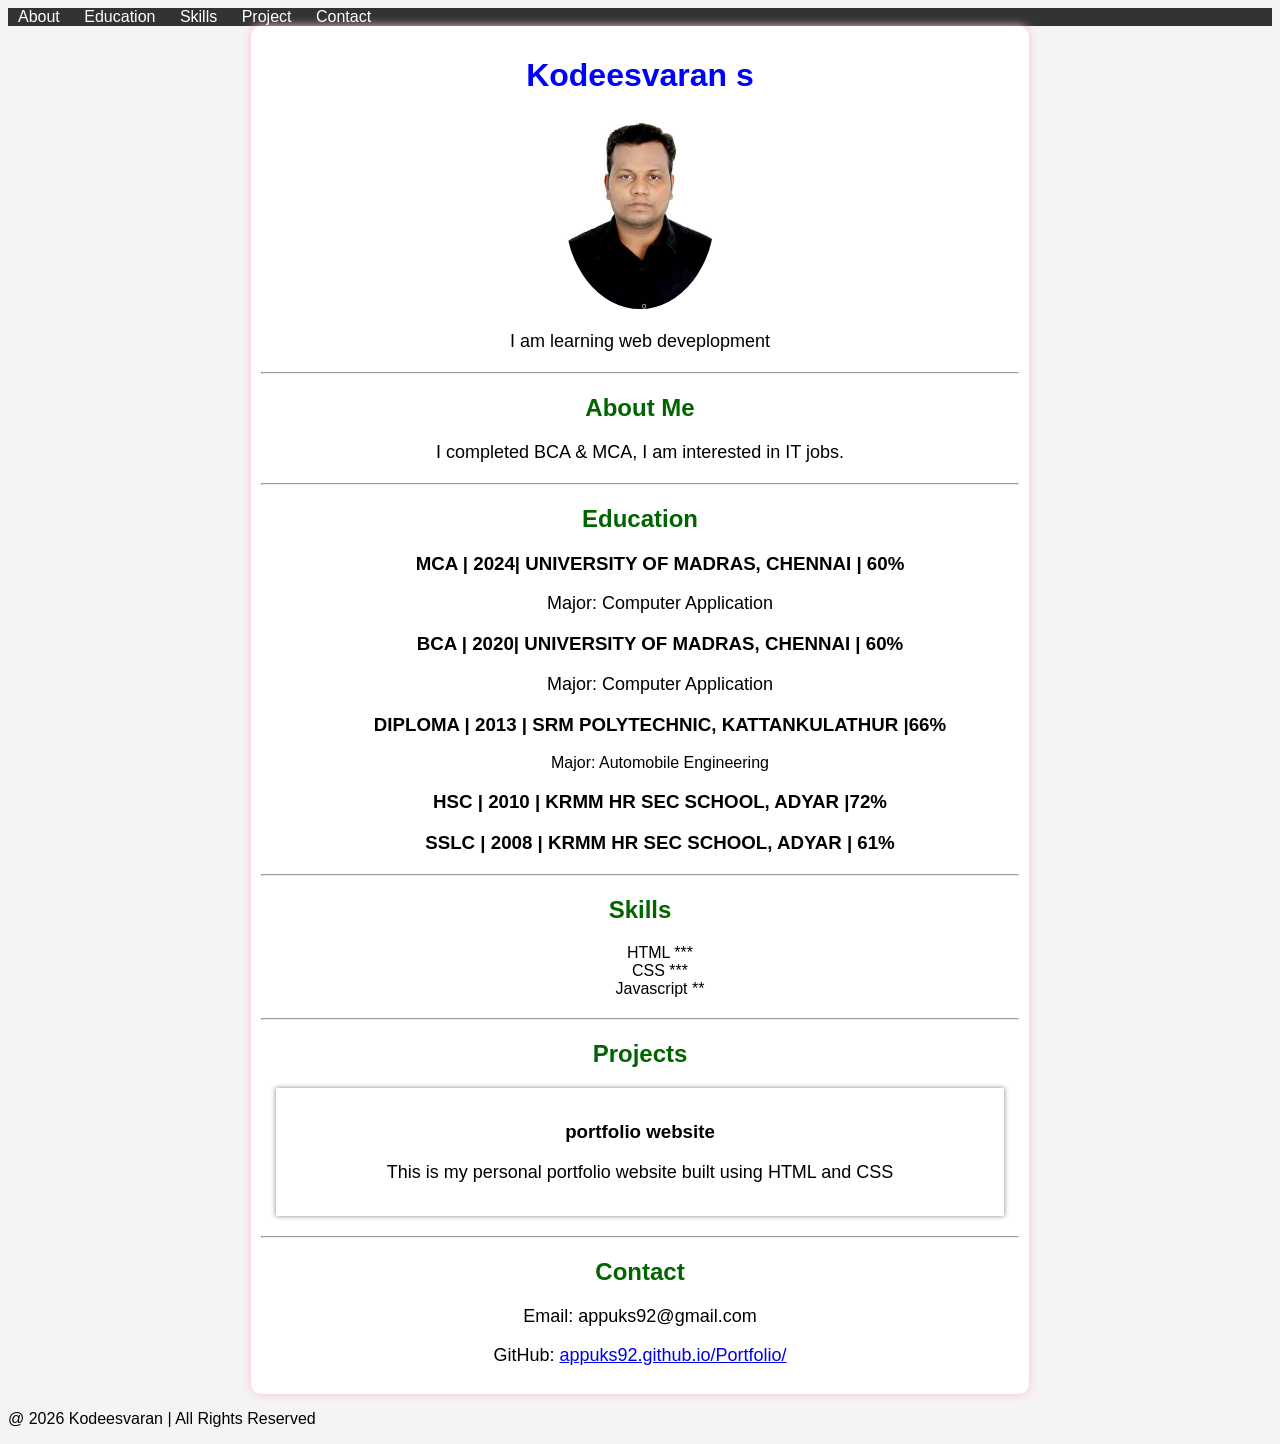
<file: index.html>
<!DOCTYPE html>
<html>
	<head>
		<title>My portfolio</title>
		<link rel="stylesheet" href="style.css">
<meta name"viewport" content="width=device-width, initial-scale=1.0">
	</head>
<body>

<nav>
	<a href="about">About</a>
	<a href="education">Education</a>
	<a href="skills">Skills</a>
	<a href="project">Project</a>
	<a href="contact">Contact</a>	
</nav>

<div class="container">
	<h1>Kodeesvaran s</h1>
	<img src="profile.jpg" width="150" style="border-radius:50%;">
	<p>I am learning web  deveplopment</p>
	
	<hr>
	<h2>About Me</h2>
	<p>I completed BCA & MCA, I am interested in IT jobs. </p>
	
	<hr>
	<h2>Education</h2>
		<ul>
		<li><h3>MCA | 2024| UNIVERSITY OF MADRAS, CHENNAI | 60%</h3>
		<p>Major: Computer Application</p></li>
		<li><h3>BCA | 2020| UNIVERSITY OF MADRAS, CHENNAI | 60%</h3>
		<p>Major: Computer Application</p></li>
		<li><h3>DIPLOMA | 2013 | SRM POLYTECHNIC, KATTANKULATHUR |66%</h3>
		</p>Major: Automobile Engineering</p></li>
		<li><h3>HSC | 2010 | KRMM HR SEC SCHOOL, ADYAR |72%</h3></li>
		<li><h3>SSLC | 2008 | KRMM HR SEC SCHOOL, ADYAR | 61%</h3></li>
		</ul>

	<hr>
	<h2>Skills</h2>
		<ul>
		<li>HTML ***</li>
		<li>CSS ***</li>
		<li>Javascript **</li>
	</ul>
	
	<hr>
	<h2 id="project">Projects</h2>
	<div class="project-card">
		<h3>portfolio website </h3>
		<p>This is my personal portfolio website built using HTML and CSS</p>
	</div>

	<hr>
	<h2>Contact</h2>
		<p>Email: appuks92@gmail.com</p>
		<p>GitHub: <a href="#">appuks92.github.io/Portfolio/</a></p>

</div>

<footer>
<p>@ 2026 Kodeesvaran | All Rights Reserved </p>
<footer>
</body>

</html>
</file>
<file: style.css>
body 	{
		font-family: Arial;
		background-color:#f4f4f4;
}
nav	{
		background: #333;
		pading: 10px;
}		
	
nav a	{
		color:white;
		margin: 10px;
		text-decoration: none;
		font-weihgt: bold;		

}
nav a:hover	{
		color:yellow;		

}
.container	{
			width: 60%;
			margin: auto;
			background: white;	
			padding: 10px;
			border-radius:10px;
			box-shadow: 0 0 10px pink;
			text-align:center;

h1	{
		color:blue;
}

h2	{
		color: darkgreen;
}

p	{
		font-size:18px;
}

ul	{
		list-style: none;
		pading: 0;
}

hr	{
		margin: 20px 0;
}
.project-card {
		background: #fff;
		margin:15px;
		padding:15px;
		border-radious: 10px;
		box-shadow: 0 0 5px gray;
}

.project-card:hover {
			transform: scale(1.05);
			transition: 0.3s;
}
	

footer	{
		margin-top: 20px;
		padding: 10px;
		background: #333;									
		color: white;
}
</file>
